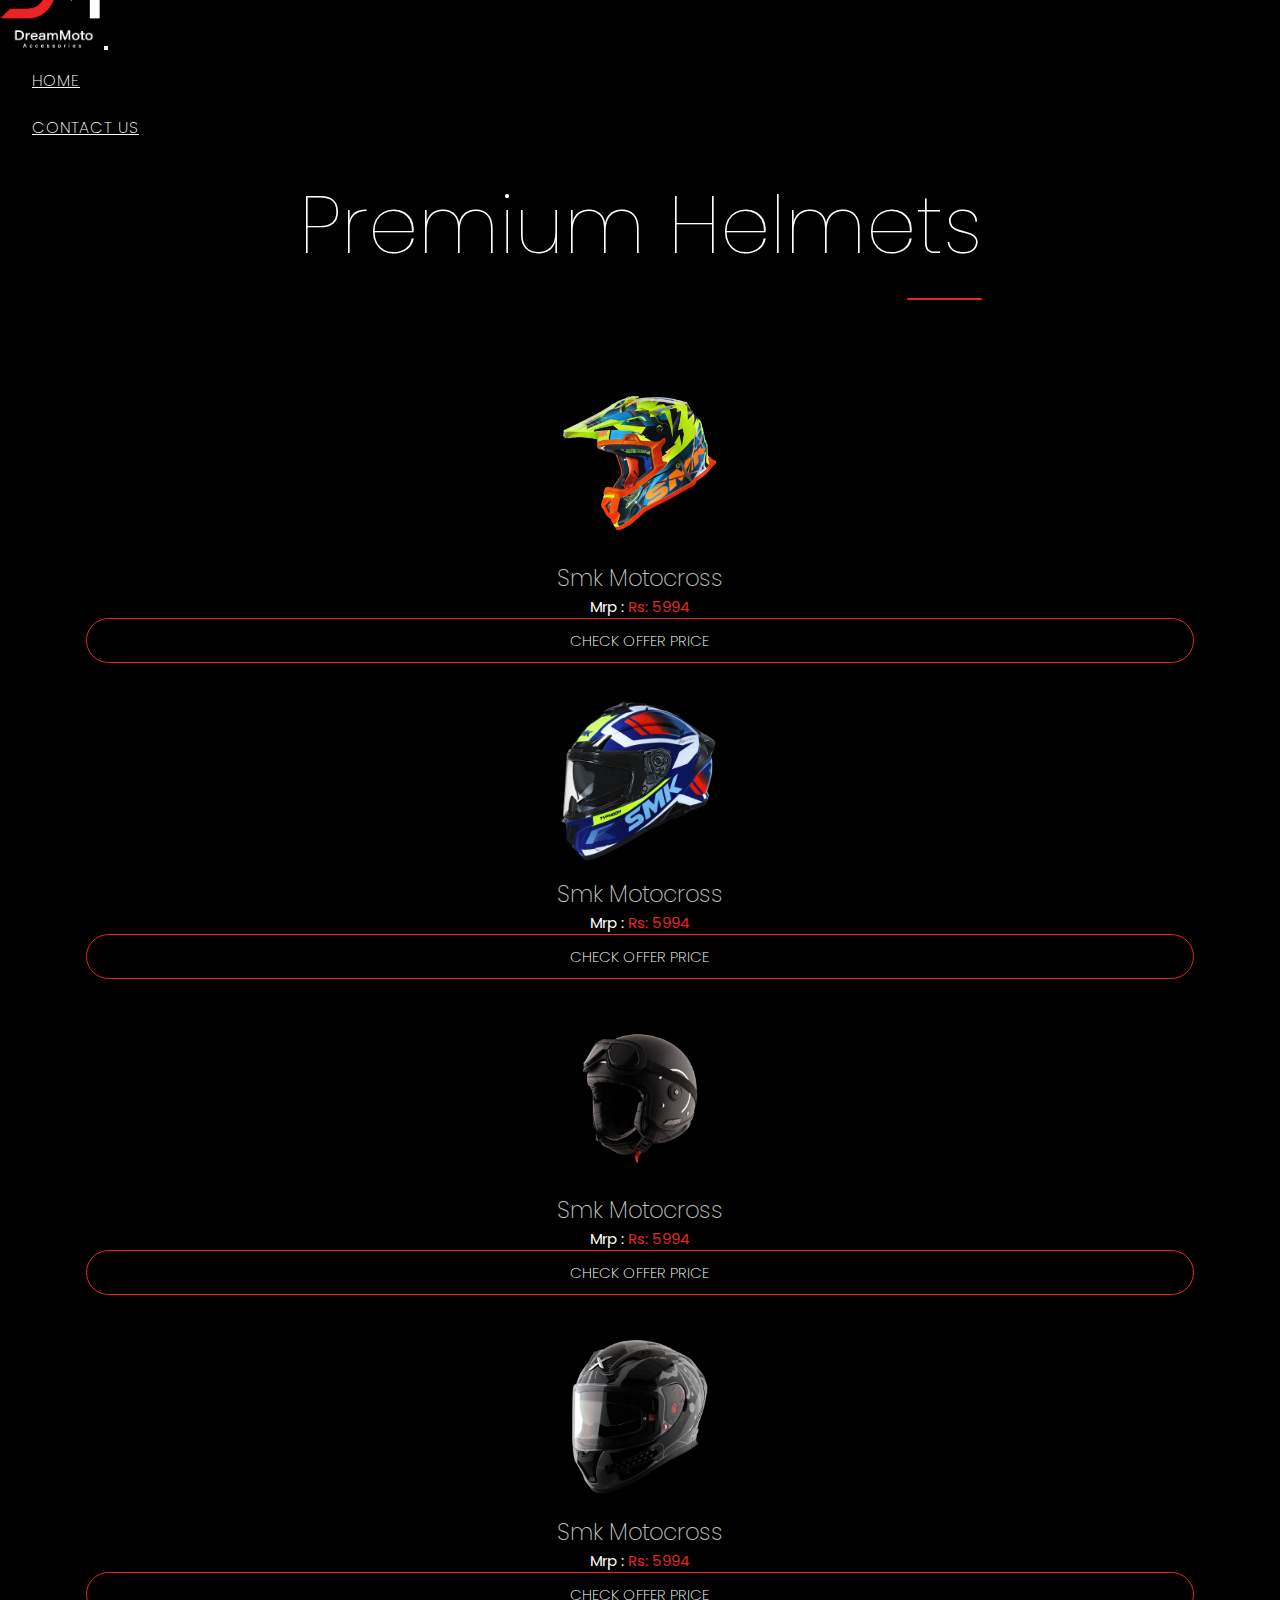
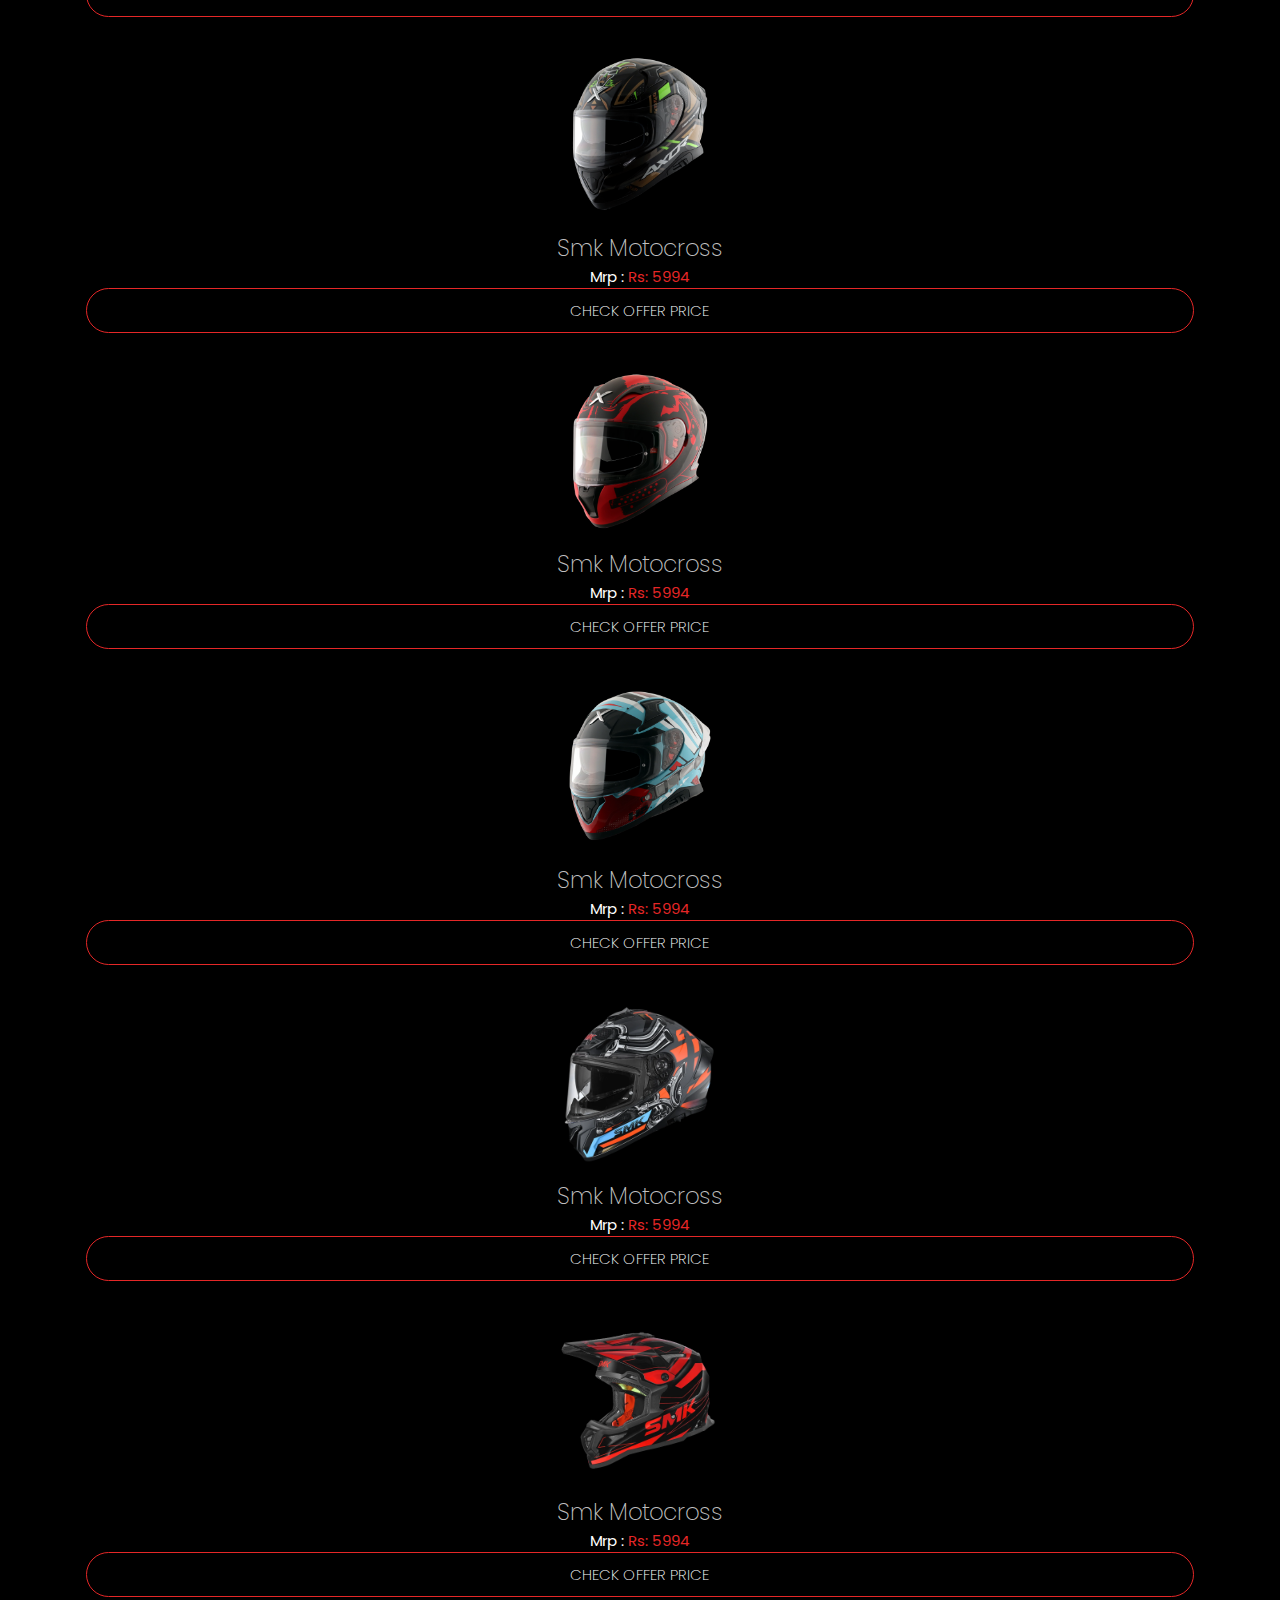
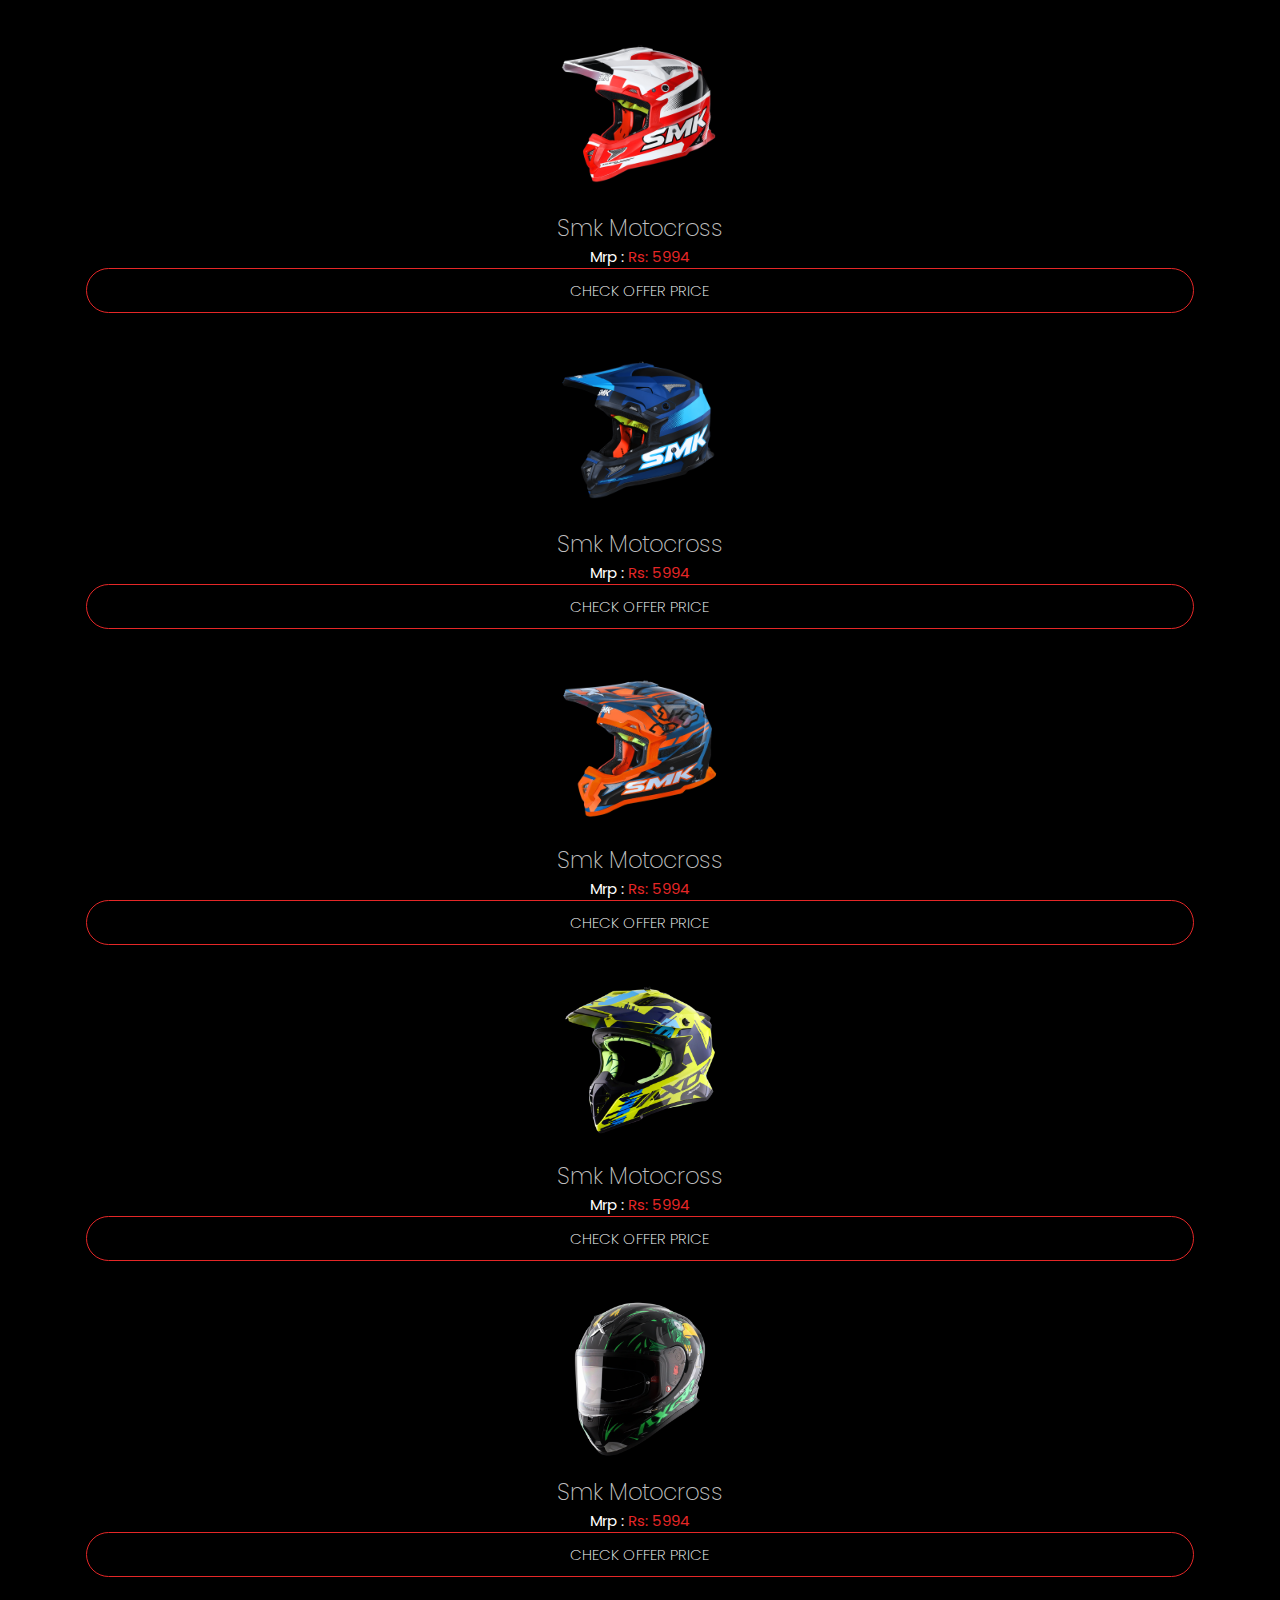
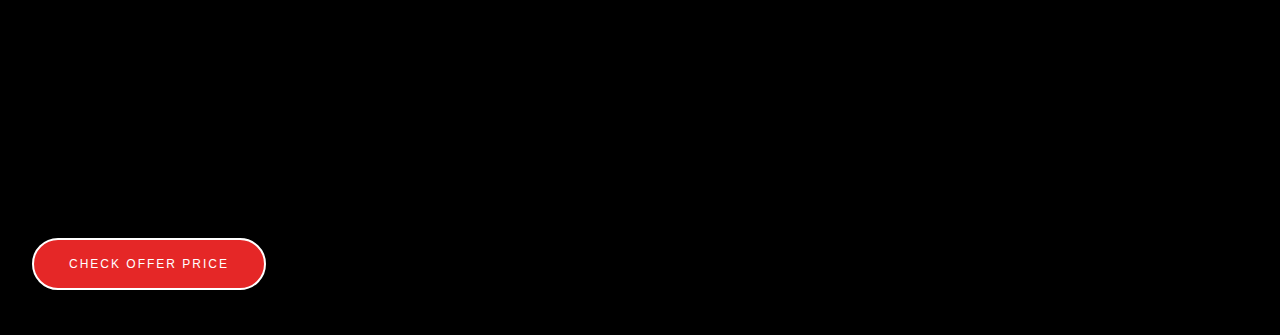
<file: helmet-list.html>
<!doctype html>
<html lang="en">

<head>
    <!-- Required meta tags -->
    <meta charset="utf-8">
    <meta name="viewport" content="width=device-width, initial-scale=1">

    <!-- Bootstrap CSS -->
    <link href="https://cdn.jsdelivr.net/npm/bootstrap@5.0.2/dist/css/bootstrap.min.css" rel="stylesheet"
        integrity="sha384-EVSTQN3/azprG1Anm3QDgpJLIm9Nao0Yz1ztcQTwFspd3yD65VohhpuuCOmLASjC" crossorigin="anonymous">
    <link
        href="https://fonts.googleapis.com/css2?family=Abril+Fatface&family=Open+Sans:wght@300;400;500;600;700;800&family=Poppins:wght@100;200;300;400;500;600;700;800&display=swap"
        rel="stylesheet">
    <link rel="stylesheet" href="https://cdnjs.cloudflare.com/ajax/libs/animate.css/4.1.1/animate.min.css" />
    <link href="css/style.css" rel="stylesheet">
    <link href="css/hover.css" rel="stylesheet">
    <link rel="stylesheet" href="css/owl.carousel.css">
    <link rel="stylesheet" href="css/owl.theme.default.css">

    <title>Helmet Holder</title>
</head>

<body>
    <nav class="navbar navbar-expand-lg  custom-navbar inner-nav header-sticky">
        <div class="container">
            <a class="navbar-brand" href="#"><img class="logo-img" src="img/new-design/logo.png" alt=""></a>
            <button class="navbar-toggler" type="button" data-bs-toggle="collapse" data-bs-target="#navbarSupportedContent"
                aria-controls="navbarSupportedContent" aria-expanded="false" aria-label="Toggle navigation">
                <span class="navbar-toggler-icon"></span>
            </button>
            <div class="collapse navbar-collapse" id="navbarSupportedContent">
                <ul class="navbar-nav ms-auto mb-2 mb-lg-0">
                    <li class="nav-item">
                        <a class="nav-link active" id="home-nav" aria-current="page" href="index.html">Home</a>
                    </li>
                  
                    <li class="nav-item">
                        <a class="nav-link" id="contact-nav" href="#">Contact Us</a>
                    </li>
                </ul>
            </div>
        </div>
    </nav>
    <div class="helmet-list ">
  <div class="container">
    <h3 class="lg-hd">
        Premium Helmets
    </h3>
    <div class="row">
        <div class="col-md-3">
            <div class="helmet-item-card">
                <img  src="img/Premium-helmets/1735_3007.png" alt="">
                <h3 class="card-hd">Smk Motocross</h3>
                <p class="price">Mrp : <span>Rs: 5994</span></p>
                <a class="offer-btn" data-bs-toggle="modal" data-bs-target="#exampleModal" href="#">Check Offer Price</a>
            </div>
        </div>
        <div class="col-md-3">
            <div class="helmet-item-card">
                <img  src="img/Premium-helmets/5-6.webp" alt="">
                <h3 class="card-hd">Smk Motocross</h3>
                <p class="price">Mrp : <span>Rs: 5994</span></p>
                <a class="offer-btn" data-bs-toggle="modal" data-bs-target="#exampleModal" href="#">Check Offer Price</a>
            </div>
        </div>
        <div class="col-md-3">
            <div class="helmet-item-card">
                <img  src="img/Premium-helmets/ALBERTO  10-500x500.png" alt="">
                <h3 class="card-hd">Smk Motocross</h3>
                <p class="price">Mrp : <span>Rs: 5994</span></p>
                <a class="offer-btn" data-bs-toggle="modal" data-bs-target="#exampleModal" href="#">Check Offer Price</a>
            </div>
        </div>
        <div class="col-md-3">
            <div class="helmet-item-card">
                <img  src="img/Premium-helmets/ANTHRACITE BLACK-230x239.png" alt="">
                <h3 class="card-hd">Smk Motocross</h3>
                <p class="price">Mrp : <span>Rs: 5994</span></p>
                <a class="offer-btn" data-bs-toggle="modal" data-bs-target="#exampleModal" href="#">Check Offer Price</a>
            </div>
        </div>
        <div class="col-md-3">
            <div class="helmet-item-card">
                <img  src="img/Premium-helmets/Black Gold-500x500.png" alt="">
                <h3 class="card-hd">Smk Motocross</h3>
                <p class="price">Mrp : <span>Rs: 5994</span></p>
                <a class="offer-btn" data-bs-toggle="modal" data-bs-target="#exampleModal" href="#">Check Offer Price</a>
            </div>
        </div>
        <div class="col-md-3">
            <div class="helmet-item-card">
                <img  src="img/Premium-helmets/Dull Black Red-500x500.png" alt="">
                <h3 class="card-hd">Smk Motocross</h3>
                <p class="price">Mrp : <span>Rs: 5994</span></p>
                <a class="offer-btn" data-bs-toggle="modal" data-bs-target="#exampleModal" href="#">Check Offer Price</a>
            </div>
        </div>
        <div class="col-md-3">
            <div class="helmet-item-card">
                <img  src="img/Premium-helmets/H2  Hex Blue 2-500x500.png" alt="">
                <h3 class="card-hd">Smk Motocross</h3>
                <p class="price">Mrp : <span>Rs: 5994</span></p>
                <a class="offer-btn" data-bs-toggle="modal" data-bs-target="#exampleModal" href="#">Check Offer Price</a>
            </div>
        </div>
        <div class="col-md-3">
            <div class="helmet-item-card">
                <img  src="img/Premium-helmets/Motorhead_2.webp" alt="">
                <h3 class="card-hd">Smk Motocross</h3>
                <p class="price">Mrp : <span>Rs: 5994</span></p>
                <a class="offer-btn" data-bs-toggle="modal" data-bs-target="#exampleModal" href="#">Check Offer Price</a>
            </div>
        </div>
        <div class="col-md-3">
            <div class="helmet-item-card">
                <img  src="img/Premium-helmets/SLOPE-1-1.png" alt="">
                <h3 class="card-hd">Smk Motocross</h3>
                <p class="price">Mrp : <span>Rs: 5994</span></p>
                <a class="offer-btn" data-bs-toggle="modal" data-bs-target="#exampleModal" href="#">Check Offer Price</a>
            </div>
        </div>
        <div class="col-md-3">
            <div class="helmet-item-card">
                <img  src="img/Premium-helmets/SMK-ALLTERRA-XTHROTTLE-GL132.png" alt="">
                <h3 class="card-hd">Smk Motocross</h3>
                <p class="price">Mrp : <span>Rs: 5994</span></p>
                <a class="offer-btn" data-bs-toggle="modal" data-bs-target="#exampleModal" href="#">Check Offer Price</a>
            </div>
        </div>
        <div class="col-md-3">
            <div class="helmet-item-card">
                <img  src="img/Premium-helmets/SMK-ALLTERRA-XTHROTTLE-MA525.png" alt="">
                <h3 class="card-hd">Smk Motocross</h3>
                <p class="price">Mrp : <span>Rs: 5994</span></p>
                <a class="offer-btn" data-bs-toggle="modal" data-bs-target="#exampleModal" href="#">Check Offer Price</a>
            </div>
        </div>
        <div class="col-md-3">
            <div class="helmet-item-card">
                <img  src="img/Premium-helmets/TRBOU-3-2-1 (1).webp" alt="">
                <h3 class="card-hd">Smk Motocross</h3>
                <p class="price">Mrp : <span>Rs: 5994</span></p>
                <a class="offer-btn" data-bs-toggle="modal" data-bs-target="#exampleModal" href="#">Check Offer Price</a>
            </div>
        </div>
        <div class="col-md-3">
            <div class="helmet-item-card">
                <img  src="img/Premium-helmets/X1 NEON YELLOW BLUE-500x500.png" alt="">
                <h3 class="card-hd">Smk Motocross</h3>
                <p class="price">Mrp : <span>Rs: 5994</span></p>
                <a class="offer-btn" data-bs-toggle="modal" data-bs-target="#exampleModal" href="#">Check Offer Price</a>
            </div>
        </div>
            <div class="col-md-3">
                <div class="helmet-item-card">
                    <img  src="img/Premium-helmets/Zazu Black Green-500x500.png" alt="">
                    <h3 class="card-hd">Smk Motocross</h3>
                    <p class="price">Mrp : <span>Rs: 5994</span></p>
                    <a class="offer-btn" data-bs-toggle="modal" data-bs-target="#exampleModal" href="#">Check Offer Price</a>
                </div>
            </div>
    </div>
  </div>
    </div>

    <!-- Modal Post-->
    <div class="modal fade main-modal" id="exampleModal" tabindex="-1" aria-labelledby="exampleModalLabel"
        aria-hidden="true">
        <div class="modal-dialog modal-dialog-centered ">
            <div class="modal-content">
                <!-- <div class="modal-header">
                    <h5 class="modal-title" id="exampleModalLabel">Post requirement</h5>
                    <button type="button" class="btn-close" data-bs-dismiss="modal" aria-label="Close"></button>
                </div> -->
    
                <div class="modal-body">
                    <h3 class="modal-hd">Check offer Price</h3>
                    <div class="container-fluid">
                        <div class="row">
                            <!-- <div class="col-md-6">
                                <div class="mb-3">
                                    <label for="recipient-name" class="col-form-label">Name</label>
                                    <input type="text" class="form-control" id="recipient-name">
                                </div>
                            </div>
                            <div class="col-md-6">
                                <div class="mb-3">
                                    <label for="recipient-name" class="col-form-label">Place</label>
                                    <input type="text" class="form-control" id="recipient-name">
                                </div>
                            </div>
                            <div class="col-md-6">
                                <div class="mb-3">
                                    <label for="recipient-name" class="col-form-label">Pincode </label>
                                    <input type="text" class="form-control" id="recipient-name">
                                </div>
                            </div>
                            <div class="col-md-6">
                                <div class="mb-3">
                                    <label for="recipient-name" class="col-form-label">Phone number</label>
                                    <input type="text" class="form-control" id="recipient-name">
                                </div>
                            </div>
                            <div class="col-md-12">
                                <div class="mb-3">
                                    <label for="recipient-name" class="col-form-label">Know more</label>
                                    <textarea class="mdl-txt-area form-control">

                                    </textarea>
                                </div>
                            </div> -->
                            <div class="col-md-12">
                                <p class="offer-mdl-txt">
                                    To know about our offerprice contact our exicutive <span>+91 8848384690</span>
                                </p>
                            </div>
                       
                            <div class="col-md-12 text-center">
                                <button class="check-btn-mdl">Check offer price</button>
                            </div>
                        </div>
                    </div>
                </div>
                <!-- <div class="modal-footer">
                    <button type="button" class="btn btn-secondary" data-bs-dismiss="modal">Close</button>
                    <button type="button" class="btn btn-primary">Save changes</button>
                </div> -->
            </div>
        </div>
    </div>
    <!-- <div class="product-image">
                                    <img class="hvr-float-shadow" src="img/helmet-holder.png" alt="">
                </div> -->


    <!-- Optional JavaScript; choose one of the two! -->

    <!-- Option 1: Bootstrap Bundle with Popper -->
    <script src="https://cdn.jsdelivr.net/npm/bootstrap@5.0.2/dist/js/bootstrap.bundle.min.js"
        integrity="sha384-MrcW6ZMFYlzcLA8Nl+NtUVF0sA7MsXsP1UyJoMp4YLEuNSfAP+JcXn/tWtIaxVXM"
        crossorigin="anonymous"></script>
    <script src="https://code.jquery.com/jquery-3.6.0.min.js"
        integrity="sha256-/xUj+3OJU5yExlq6GSYGSHk7tPXikynS7ogEvDej/m4=" crossorigin="anonymous"></script>

    <script src="js/main.js"></script>
    <script src="js/jquery.onepage-scroll.min.js"></script>
    <script src="js/owl.carousel.js"></script>
    <script src="js/wow.min.js"></script>
    <script>
        new WOW().init();
    </script>
    <script>
        window.onload = function () {
                // your code here
            };
   
        $('.owl-carousel').owlCarousel({
            loop: true,
            margin: 10,
            nav: true,
            responsive: {
                0: {
                    items: 1
                },
                600: {
                    items: 3
                },
                1000: {
                    items: 1
                }
            }
        })


    //     document.getElementById("mySelect").addEventListener("change", function () {
    //             // code to update list goes here
    //         });
    //         var selectedValue = document.getElementById("mySelect").value;
    // var myList = document.getElementById("myList");
    // myList.innerHTML = "";

    // switch (selectedValue) {
    //     case "item1":
    //         myList.innerHTML = "<li>Item 1</li>";
    //         break;
    //     case "item2":
    //         myList.innerHTML = "<li>Item 2</li>";
    //         break;
    //     case "item3":
    //         myList.innerHTML = "<li>Item 3</li>";
    //         break;
    // }
    
    </script>
    <!-- <script src="js/pageScroll.js"></script> -->

    <!-- Option 2: Separate Popper and Bootstrap JS -->
    <!--
    <script src="https://cdn.jsdelivr.net/npm/@popperjs/core@2.9.2/dist/umd/popper.min.js" integrity="sha384-IQsoLXl5PILFhosVNubq5LC7Qb9DXgDA9i+tQ8Zj3iwWAwPtgFTxbJ8NT4GN1R8p" crossorigin="anonymous"></script>
    <script src="https://cdn.jsdelivr.net/npm/bootstrap@5.0.2/dist/js/bootstrap.min.js" integrity="sha384-cVKIPhGWiC2Al4u+LWgxfKTRIcfu0JTxR+EQDz/bgldoEyl4H0zUF0QKbrJ0EcQF" crossorigin="anonymous"></script>
    -->
</body>

</html>
</file>
<file: css/style.css>
*,
*:before,
*:after {
    box-sizing: border-box;
    margin: 0;
    padding: 0;
}



body {
    background: #000;
    font-family: 'Poppins', sans-serif;
}

.sec {
    transition: opacity .6s;
    transition-delay: .2s;
    min-height: 100vh;
}

.banner {
    /* background-image: url('../img/b3.jpg'); */
    /* height: 100vh; */
    /* position:relative; */
    /* background-size: cover; */
}

.logo-img {
    width: 100px;
}

.banner video {
    width: 100%;
    height: 100vh;
    object-fit: cover;
    z-index: -1;
}

.overlay {
    background: rgba(0, 0, 0, 0.8);
    position: absolute;
    top: 0;
    left: 0;
    right: 0;
    width: 100%;
    height: 100%;
}

/* banner text style starts here  */
/* navbar style starts here  */
.custom-navbar {
    color: #fff;
    position: absolute;
    width: 100%;
    display: flex;
    height: 115px;
    align-items: center;
    z-index: 999;
}

.is-sticky {
    position: fixed;
    top: 0;
    left: 0;
    width: 100%;
    -webkit-animation: 700ms ease-in-out 0s normal none 1 running fadeInDown;
    animation: 700ms ease-in-out 0s normal none 1 running fadeInDown;
    z-index: 999;
    background: rgba(255, 255, 255, 0.7);
    -webkit-box-shadow: 0 0 2px rgb(0 0 0 / 10%);
    box-shadow: 0 0 2px rgb(0 0 0 / 10%);
    -webkit-transition: 0.3s;
    transition: 0.3s;
}

.custom-navbar .navbar-brand {
    color: #fff;
    text-transform: uppercase;
    font-weight: 700;
    font-size: 24px;
}

.custom-navbar .navbar-nav .nav-link {
    color: #fff;
    padding: 6px 15px;
    transition: .5s;
    margin: 0 10px;
    display: inline-block;
    font-size: 14px;
    letter-spacing: 1px;
    text-transform: uppercase;
    border: 2px solid transparent;
}

.custom-navbar.navbar-expand-lg .navbar-nav .nav-link {
    color: #fff;
    padding: 9px 20px;
    transition: .5s;
    margin: 0 10px;
    display: inline-block;
    font-weight: 200;
    font-size: 16px;
}

.custom-navbar .navbar-nav .nav-link:hover {

    letter-spacing: 2px;
    /* font-weight: 600; */
    border-radius: 0px;
    border-bottom: 1px solid #cd1616;
}

.slider-title--big-light {
    font-size: 35px;
    color: #fff;
    font-weight: 300;
    line-height: 40px;
    margin-bottom: 0;
}

.slider-title--big-bold {
    font-size: 60px;
    color: #fff;
    font-weight: 700;
    line-height: 80px;
    margin-bottom: 20px;
}

.slider-title--small {
    font-size: 14px;
    color: #fff;
    font-weight: 400;
    line-height: 24px;
    width: 550px;
    max-width: 100%;
    margin-bottom: 40px;
    text-align: right;
}

.hero-slider-button {
    color: #fff;
    font-weight: 600;
    line-height: 12px;
    border: 2px solid #fff;
    padding: 20px 35px;
    -webkit-transition: 0.3s;
    transition: 0.3s;
    text-decoration: none;
    letter-spacing: 1px;
    text-transform: uppercase;

}

.hero-slider-button:hover {
    background-color: #fff;
    color: #000;
    letter-spacing: 3px;
}

.banner-text-wrap {
    display: flex;
    align-items: end;
    justify-content: center;
    flex-direction: column;
    height: 100%;
    padding-right: 140px;
    padding-top: 60px;
}

.banner-text-wrap>* {
    -webkit-animation-name: fadeInUp;
    animation-name: fadeInUp;
    -webkit-animation-duration: 1s;
    animation-duration: 1s;
    -webkit-animation-fill-mode: both;
    animation-fill-mode: both;
}

.banner-text-wrap>*:nth-child(1) {
    -webkit-animation-name: fadeInDown;
    animation-name: fadeInDown;
    -webkit-animation-duration: 1.5s;
    animation-duration: 1.5s;
    -webkit-animation-delay: 0.5s;
    animation-delay: 0.5s;
    text-transform: uppercase;
}

.banner-text-wrap>*:nth-child(2) {
    -webkit-animation-name: rollIn;
    animation-name: rollIn;
    -webkit-animation-duration: 1.5s;
    animation-duration: 1.5s;
    -webkit-animation-delay: 1s;
    animation-delay: 1s;
    text-transform: uppercase;
}

.banner-text-wrap>*:nth-child(3) {
    -webkit-animation-name: fadeInLeft;
    animation-name: fadeInLeft;
    -webkit-animation-duration: 1.5s;
    animation-duration: 1.5s;
    -webkit-animation-delay: 1.5s;
    animation-delay: 1.5s;
}

.banner-text-wrap>*:nth-child(4) {
    -webkit-animation-name: fadeInDown;
    animation-name: fadeInDown;
    -webkit-animation-duration: 1.5s;
    animation-duration: 1.5s;
    -webkit-animation-delay: 2.5s;
    animation-delay: 2.5s;
}

/* 
==================================================================================================================================
about style starts here  */
.about-left {
    min-height: 100vh;
    display: flex;
    align-items: flex-start;
    justify-content: center;
    flex-direction: column;
    width: 83%;
    margin-top: 35px;
}

.about-image-holder {
    width: 575px;
    height: 400px;
    object-fit: cover;
    transition: all 0.2s linear;
    position: relative;
    overflow: hidden;
    display: block;

}

.about-image-holder img {
    width: 100%;
    -webkit-transition: all 10s;
}

.about-thin-head {
    font-weight: 100;
    margin-bottom: 7px;
    font-size: 22px;
    color: #E52727;
    letter-spacing: 2px;
}

.about-bld-txt {
    font-size: 51px;
    line-height: 49px;
    font-weight: 200;
    margin-bottom: 38px;
    color: #f4f4f4;
    text-transform: uppercase;
}

.who-we-hd {
    font-size: 51px;
    line-height: 49px;
    font-weight: 200;
    margin-bottom: 38px;
    color: #f4f4f4;
    text-transform: uppercase;
}

.about-text {
    font-size: 16px;
    line-height: 32px;
    margin-bottom: 40px;
    color: #c4c2c2;
    font-weight: 200;
}

.about-right {
    min-height: 100vh;
    display: flex;
    align-items: center;
    justify-content: center;
    flex-direction: column;
    position: relative;
}

.about-right:after {
    content: "";
    position: absolute;
    top: 246px;
    right: 104px;
    width: 93%;
    height: 55%;
    background-color: transparent;
    border: 30px solid rgb(195 195 195 / 10%);
    z-index: -1;
}

.about-image-holder img:hover {
    -moz-transform: scale(2);
    -webkit-transform: scale(2);
    -o-transform: scale(2);
    -ms-transform: scale(2);
    transform: scale(2);
}

.about-btn {
    color: #212529;
    font-weight: 600;
    line-height: 12px;
    border: 2px solid #212529;
    padding: 20px 35px;
    -webkit-transition: 0.3s;
    transition: 0.3s;
    text-decoration: none;
    letter-spacing: 1px;
}

.about-btn:hover {
    background-color: #212529;
    color: #fff;
    letter-spacing: 3px;
}

/* 
==================================================================================================================================
product section style starts here  */
.product-section {
    min-height: 100vh;
    /* padding-bottom: 125px; */
}

.product-center-img {
    height: 100%;
    display: flex;
    align-items: center;
    justify-content: center;
}

.product-center-img img {
    /* animation: ImgAnimate 3s infinite linear 0.2s; */
    width: 100%;
}

.product-item {
    display: flex;
    align-items: center;
    margin-bottom: 10px;
}

.product-left {
    display: flex;
    align-items: center;
    justify-content: center;
    flex-direction: column;
    height: 100%;
}

.product-right {
    display: flex;
    align-items: center;
    justify-content: center;
    flex-direction: column;
    height: 100%;
}

.product-item-txt-wrap.right {
    text-align: right;
    padding-right: 35px;
    width: 80%;
}

.product-item-txt-wrap.left {
    text-align: left;
    padding-left: 35px;
    width: 80%;
}

.product-item-txt-wrap h4 {
    font-size: 16px;
    font-weight: 600;
    margin-top: 0;
    margin-bottom: 7px;
}

.product-item-txt-wrap p {
    font-size: 14px;
    color: #7e7e7e;
}

.product-icon-wrap {
    transition: 0.5s;
    display: flex;
    border-radius: 100%;
    position: relative;
    justify-content: center;
    align-items: center;
    padding: 15px;
    background-color: #fff;
}

.product-icon-wrap img {
    width: 20px;
    height: 20px;
}

.product-icon-wrap:hover {
    background-color: #212529;

}

.product-lg-txt {
    font-size: 40px;
    line-height: 46px;
    font-weight: 600;
    margin-bottom: 20px;
    text-transform: uppercase;
}

.product-sm-txt {
    font-weight: 400;
    font-size: 25px;
    margin: 0;
    text-transform: uppercase;
}

.product-head-wrap {
    text-align: center;
    margin-bottom: 60px;
    margin-top: 10px;
    display: flex;
    align-items: center;
    justify-content: center;
    transition: opacity .6s;
    transition-delay: .8s;
}




@-webkit-keyframes ImgAnimate {
    0% {
        -webkit-transform: rotate(0) translate(-15px) rotate(0);
        -moz-transform: rotate(0) translate(-15px) rotate(0);
        -ms-transform: rotate(0) translate(-15px) rotate(0);
        -o-transform: rotate(0) translate(-15px) rotate(0);
        transform: rotate(0) translate(-15px) rotate(0);
    }

    100% {
        -webkit-transform: rotate(360deg) translate(-15px) rotate(-360deg);
        -moz-transform: rotate(360deg) translate(-15px) rotate(-360deg);
        -ms-transform: rotate(360deg) translate(-15px) rotate(-360deg);
        -o-transform: rotate(360deg) translate(-15px) rotate(-360deg);
        transform: rotate(360deg) translate(-15px) rotate(-360deg);
    }
}

/* 
==================================================================================================================================
product video style starts here  */

.product-video {
    min-height: 100vh;
    display: flex;
    align-items: center;
    justify-content: center;
    flex-direction: column;
    /* background:#000; */
}

.lap-holder {
    width: 75%;
    position: relative;
}

.lap-holder video {
    position: absolute;
    top: 55px;
    left: 36px;
    width: 97%;
    right: 45px;
    bottom: 0px;
    height: 78%;
    padding: 1px 113px;
    object-fit: cover;
    overflow: hidden;
    display: block;
}

.video-text {
    font-size: 16px;
    line-height: 28px;
    margin-bottom: 34px;
    width: 55%;
    text-align: center;

}

/* product details style starts here  */

.product-detals-left {
    width: 50%;
}

.product-detals-right {
    width: 50%;
    padding: 50px 0;
    padding-left: 80px;
}

.product-details-inner-wrap {
    display: flex;
    height: 100vh;
    align-items: center;
    justify-content: center;
}

.type-item {
    width: 35px;
    height: 35px;
    margin-right: 6px;
    cursor: pointer;
    padding: 3px;
}

.type-item.active {
    border: 1px solid #000;
}

.type-item img {
    width: 100%;
    object-fit: cover;
}

.type-wrap {
    display: flex;
}

.input-group.quantity-input-wrap {
    width: 25%;
}

button#button-addon1 {
    border: 1px solid #ced4da;
}

button#button-addon1:hover {
    background-color: #000;
    color: #fff;
}

.price-left {
    color: #7e7e7e;
    font-size: 17px;
    margin-bottom: 20px;
}

.price-rght {
    font-size: 17px;
    font-weight: 600;
}

.price-rght.instock {
    font-size: 17px;
    font-weight: 600;
    color: #4f8a10;
}

.price-rght.outofstock {
    font-size: 17px;
    font-weight: 600;
    color: #c40a1b;
}

.free-del-txt {
    color: #e52;
    font-size: 15px;
    font-weight: 400;
    margin: 10px 0;
}

/*==================================================================================================
 rating style starts here  */
.star-cb-group {
    /* remove inline-block whitespace */
    font-size: 0;
    /* flip the order so we can use the + and ~ combinators */
    unicode-bidi: bidi-override;
    direction: rtl;
    /* the hidden clearer */
}

.star-cb-group * {
    font-size: 1rem;
}

.star-cb-group>input {
    display: none;
}

.star-cb-group>input+label {
    /* only enough room for the star */
    display: inline-block;
    overflow: hidden;
    text-indent: 9999px;
    width: 23px;
    white-space: nowrap;
    cursor: pointer;
}

.star-cb-group>input+label:before {
    display: inline-block;
    text-indent: -9999px;
    content: "â˜†";
    font-size: 18px;
    color: #888;
}

.star-cb-group>input:checked~label:before,
.star-cb-group>input+label:hover~label:before,
.star-cb-group>input+label:hover:before {
    content: "â˜…";
    color: #e52;
    text-shadow: 0 0 1px #333;
}

.star-cb-group>.star-cb-clear+label {
    text-indent: -9999px;
    width: .5em;
    margin-left: -.5em;
}

.star-cb-group>.star-cb-clear+label:before {
    width: .5em;
}

.star-cb-group:hover>input+label:before {
    content: "â˜†";
    color: #888;
    text-shadow: none;
}

.star-cb-group:hover>input+label:hover~label:before,
.star-cb-group:hover>input+label:hover:before {
    content: "â˜…";
    color: #e52;
    text-shadow: 0 0 1px #333;
}

/*==================================================================================================
 rating style ends here  */



.star-cb-group fieldset {
    border: 0;
    background: #222;
    width: 5em;
    border-radius: 1px;
    padding: 1em 1.5em 0.9em;
    margin: 1em auto;
}

#log {
    margin: 1em auto;
    width: 5em;
    text-align: center;
    background: transparent;
}

/*==================================================================================================
 rating style starts here  */
.about-btn-sm {
    color: #212529;
    font-weight: 600;
    line-height: 12px;
    border: 2px solid #212529;
    padding: 15px 32px;
    -webkit-transition: 0.3s;
    transition: 0.3s;
    text-decoration: none;
    letter-spacing: 1px;
    margin: 25px 0;
    display: inline-block;
}

.about-btn-sm:hover {
    background-color: #212529;
    color: #fff;
}

.product-detals-right h4 {
    font-size: 30px;
    text-transform: uppercase;
    margin-bottom: 0;
}

.sub-txt {
    font-weight: 200;
    font-size: 15px;
    text-transform: capitalize;
    margin-bottom: 5px;
}

/*==================================================================================================
 our team style starts here  */
/* .our-team {
    background-image: url(../img/5Y4A1098.jpg);
    background-size: cover;
    background-repeat: no-repeat;
    background-position: top;
} */

.our-team-left {
    display: flex;
    align-items: center;
    flex-direction: column;
    height: 90vh;
    text-align: center;
    justify-content: center;
}

.our-team-top {
    margin-bottom: 80px;
}

.our-team-left h2 {
    color: #fff;
    font-weight: 300;
    font-size: 45px;
}

.our-team-left h2 span {
    color: #666666;
    width: 100%;
    display: block;
}

.white-sm {
    font-weight: 600;
    color: #fff;
    font-size: 14px;
}

.white-lg {
    font-weight: 300;
    font-size: 53px;
    color: #E52727;
}

.grey-sm {
    color: #666;
    font-weight: 600;
}

.our-team-left input.form-control {
    border-radius: 25px;
    background: transparent;
    height: 50px;
    color: #fff;
}

.input-btn {
    border: 1px solid #ced4da;
    color: #fff;
    border-radius: 25px;
    transition: 0.3s;
    padding: 0 20px;
}

.input-btn:hover {
    background-color: #E52727;
    color: #fff;
    border: transparent;
}

/* animation starts here  */

@-webkit-keyframes fadeInDown {
    0% {
        -webkit-transform: translate3d(0, -100%, 0);
        opacity: 0;
        transform: translate3d(0, -100%, 0)
    }

    to {
        -webkit-transform: translateZ(0);
        opacity: 1;
        transform: translateZ(0)
    }
}

@keyframes fadeInDown {
    0% {
        -webkit-transform: translate3d(0, -100%, 0);
        opacity: 0;
        transform: translate3d(0, -100%, 0)
    }

    to {
        -webkit-transform: translateZ(0);
        opacity: 1;
        transform: translateZ(0)
    }
}

.fadeInDown {
    -webkit-animation-name: fadeInDown;
    animation-name: fadeInDown
}


@-webkit-keyframes rollIn {
    0% {
        -webkit-transform: translate3d(-100%, 0, 0) rotate(-120deg);
        opacity: 0;
        transform: translate3d(-100%, 0, 0) rotate(-120deg)
    }

    to {
        -webkit-transform: translateZ(0);
        opacity: 1;
        transform: translateZ(0)
    }
}

@keyframes rollIn {
    0% {
        -webkit-transform: translate3d(-100%, 0, 0) rotate(-120deg);
        opacity: 0;
        transform: translate3d(-100%, 0, 0) rotate(-120deg)
    }

    to {
        -webkit-transform: translateZ(0);
        opacity: 1;
        transform: translateZ(0)
    }
}

.rollIn {
    -webkit-animation-name: rollIn;
    animation-name: rollIn
}

@-webkit-keyframes fadeInUp {
    0% {
        -webkit-transform: translate3d(0, 100%, 0);
        opacity: 0;
        transform: translate3d(0, 100%, 0)
    }

    to {
        -webkit-transform: translateZ(0);
        opacity: 1;
        transform: translateZ(0)
    }
}

@keyframes fadeInUp {
    0% {
        -webkit-transform: translate3d(0, 100%, 0);
        opacity: 0;
        transform: translate3d(0, 100%, 0)
    }

    to {
        -webkit-transform: translateZ(0);
        opacity: 1;
        transform: translateZ(0)
    }
}

.fadeInUp {
    -webkit-animation-name: fadeInUp;
    animation-name: fadeInUp
}


@-webkit-keyframes fadeInLeft {
    0% {
        -webkit-transform: translate3d(-100%, 0, 0);
        opacity: 0;
        transform: translate3d(-100%, 0, 0)
    }

    to {
        -webkit-transform: translateZ(0);
        opacity: 1;
        transform: translateZ(0)
    }
}

@keyframes fadeInLeft {
    0% {
        -webkit-transform: translate3d(-100%, 0, 0);
        opacity: 0;
        transform: translate3d(-100%, 0, 0)
    }

    to {
        -webkit-transform: translateZ(0);
        opacity: 1;
        transform: translateZ(0)
    }
}

.fadeInLeft {
    -webkit-animation-name: fadeInLeft;
    animation-name: fadeInLeft
}

/* animation ends here  */
/* banner social media starts here  */

.social {
    position: absolute;
    z-index: 10;
    bottom: 20px;
    display: flex;
    justify-content: center;
    align-items: center;
}

.social li {
    list-style: none;
}

.social li a {
    display: inline-block;
    margin-right: 20px;
    filter: invert(1);
    transform: scale(0.5);
    transition: 0.5s;
}

.social li a:hover {
    transform: scale(0.5) translateY(-15px);
}

/* banner social media ends here  */
/* footer style starts here  */
.f-social {
    /* position: absolute; */
    /* z-index: 10; */
    /* bottom: 20px; */
    display: flex;
    justify-content: center;
    align-items: center;
    margin: 0;
}

.f-social li {
    list-style: none;
    margin: 10px;
    margin-right: 15px;
    display: flex;
    align-items: center;
    justify-content: center;
}

.f-social li a {
    display: inline-block;
    /* margin-right: 20px; */
    filter: contrast(0.5);
    transform: scale(0.5);
    transition: 0.5s;
    color: #eb0202;
    font-size: 23px;
    text-decoration: none;
    /* width: 34px; */
    /* height: 35px; */
}

.footer {
    background: #000000;
}

.footer-inner {
    display: flex;
    justify-content: space-between;
    align-items: center;
    max-width: 1320px;
    margin: 0 auto;
}

.footer p {
    font-size: 13px;
    margin: 0;
}

.f-social li img {
    width: 50px;
    margin-left: 43px;
}




/* new design style starts here  */
.banner .carousel-caption {
    position: absolute;
    right: 15%;
    bottom: 17%;
    left: 10%;
    padding-top: 1.25rem;
    padding-bottom: 1.25rem;
    color: #fff;
    text-align: left;
    width: 40%;
}

.custom-carousel-caption h5 {
    font-size: 55px;
    font-weight: 200;
    text-transform: uppercase;
    letter-spacing: 2px;
    line-height: 1.3;
    margin-block: 30px;
    display: block;
}

.custom-carousel-caption h5 span {
    color: #E52727;
    font-size: 50px;
    letter-spacing: 2px;
}

.custom-carousel-caption p {
    font-size: 16px;
    margin-bottom: 40px;
    color: #f0f0f0;
    font-weight: 200;
}

.banner-btn-wrap {
    display: flex;
    align-items: center;
}

.cmn-lg-btn {
    background-color: #E52727;
    width: 205px;
    height: 57px;
    display: flex;
    align-items: center;
    justify-content: center;
    text-transform: uppercase;
    font-size: 15px;
    color: #fff;
    font-weight: 300;
    text-decoration: none;
    border-radius: 34px;
}


.cmn-lg-btn:hover {
    text-decoration: none;
    color: #fff;
    background-color: #cd1616;
}

.cmn-lg-wht-btn {
    background-color: #fff;
    width: 205px;
    height: 57px;
    display: flex;
    align-items: center;
    justify-content: center;
    text-transform: uppercase;
    font-size: 15px;
    color: #000;
    font-weight: 300;
    text-decoration: none;
    border-radius: 34px;
}

.cmn-lg-wht-btn:hover {
    text-decoration: none;
    color: #000;
    background-color: #fff;
}

/* premium helmets page starrts here  */
.inner-nav {
    color: #fff;
    position: unset;
    width: 100%;
    display: flex;
    height: 115px;
    align-items: center;
    z-index: 999;
}

.helmet-list {
    padding: 50px 0;
}

h3.lg-hd {
    font-size: 80px;
    display: table;
    font-weight: 100;
    color: #fff;
    margin: 0 auto;
    text-align: center;
    margin-bottom: 100px;
    position: relative;
}

.lg-hd::before {
    background: #ed2224;
    content: "";
    position: absolute;
    /* left: 0; */
    bottom: -15px;
    width: 75px;
    right: 0;
    height: 2px;
    z-index: -1;
    border-radius: 4px;
}

.helmet-item-card {
    margin: 38px;
}

.helmet-item-card h3.card-hd {
    color: #bfbfbf;
    text-align: center;
    font-weight: 200;
    font-size: 23px;
    margin-top: 16px;
}

.helmet-item-card .price {
    text-align: center;
    color: #fff;
    font-size: 15px;
}

.helmet-item-card .price span {
    color: #E52727;
}

.helmet-item-card .offer-btn {
    border: 1px solid #E52727;
    font-size: 15px;
    color: #fff;
    width: 92%;
    display: block;
    text-align: center;
    padding: 10px;
    border-radius: 30px;
    margin: 0 auto;
    font-weight: 200;
    text-transform: uppercase;
    text-decoration: none;
    transition: color .2s ease-in, background-color .2s ease-in, border-color .2s ease-in, box-shadow .2s ease-in, -webkit-box-shadow .2s ease-in;
}

.helmet-item-card .offer-btn:hover {
    font-weight: 300;
    background: #d41414;
}

.helmet-item-card img {
    width: 160px;
    margin: 0 auto;
    display: block;
}

/* --------------------------------------------Offer price  modal style starts here */
.main-modal {
    z-index: 999999;
}

.main-modal .modal-hd {
    text-align: center;
    font-size: 30px;
    font-weight: 400;
    margin-bottom: 33px;
    margin-top: 15px;
}

.main-modal .modal-body {
    padding: 30px 32px;
}

.main-modal input {
    height: 45px;
    /* border-radius: 7px; */
}

.main-modal .modal-content {
    border-radius: 20px;
}

.main-modal .col-form-label {
    color: #272727;
    font-weight: 300;
    font-size: 13px;
    padding-bottom: 5px;
}

.check-btn-mdl {
    text-transform: uppercase;
    padding: 18px 35px;
    border-radius: 0;
    font-size: 12px;
    background: #E52727;
    line-height: 1em;
    letter-spacing: 0;
    border: 2px solid #fff;
    margin: 15px 0;
    display: inline-block;
    color: #fff;
    letter-spacing: 2px;
    font-weight: 200;
    text-decoration: none;
    border-radius: 28PX;
    transition: color .2s ease-in, background-color .2s ease-in, border-color .2s ease-in, box-shadow .2s ease-in, -webkit-box-shadow .2s ease-in;

}

textarea.mdl-txt-area {
    height: 150px;
}

.offer-mdl-txt {
    font-size: 16px;
    text-align: center;
    font-weight: 300;
    line-height: 1.7;
}

.offer-mdl-txt span {
    font-weight: 500;
    font-size: 20px;
}

/* -----------------------------------------------------scroll style starts her  */
::-webkit-scrollbar-track {
    -webkit-box-shadow: inset 0 0 6px rgba(0, 0, 0, 0.3);
    border-radius: 10px;
    background-color: #F5F5F5;
}

::-webkit-scrollbar {
    width: 10px;
    background-color: #F5F5F5;
}

::-webkit-scrollbar-thumb {
    border-radius: 10px;
    -webkit-box-shadow: inset 0 0 6px rgba(0, 0, 0, .3);
    background-color: #c0c0c0;
}
</file>
